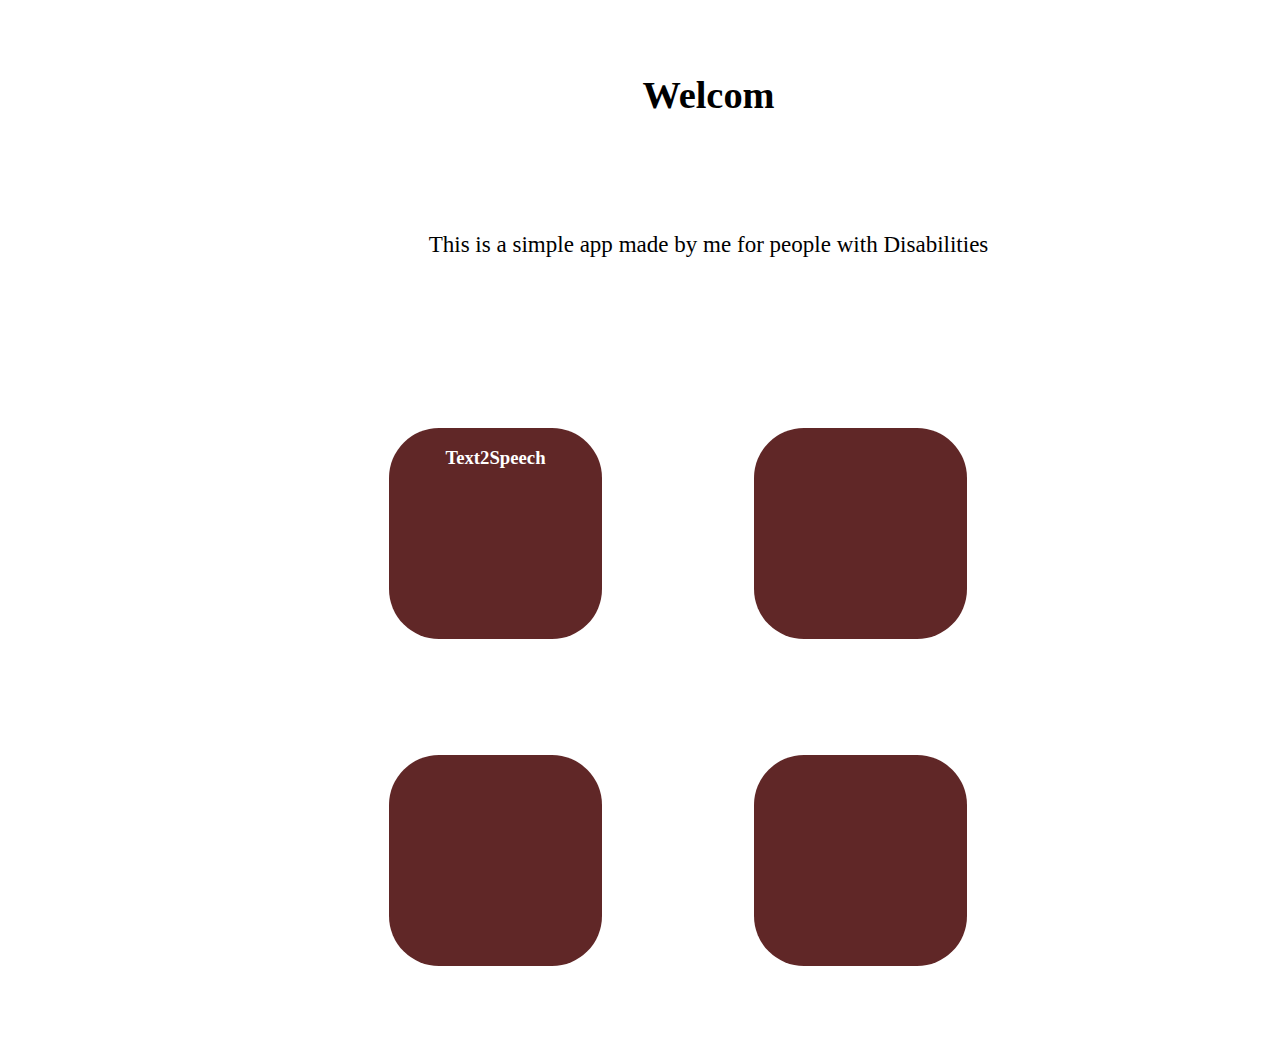
<file: index.html>
<!DOCTYPE html>
<html lang="en">
<head>
    <meta charset="UTF-8">
    <meta http-equiv="X-UA-Compatible" content="IE=edge">
    <meta name="viewport" content="width=device-width, initial-scale=1.0">
    <link rel="stylesheet" href="/style.css">
    <title>Document</title>
</head>
<body>


    <div id="Frame1"><h1>Welcom</h1>
    
    <p>This is a simple app made by me for people with Disabilities</p></div>

    <div id="Frame2"><h3><a href="/HtmlFiles/Text-2-Speech.html">Text2Speech </a></h3></div>

    <div id="Frame3"></div>

    <div id="Frame4"></div>

    <div id="Frame5"></div>


</body>
</html>
</file>
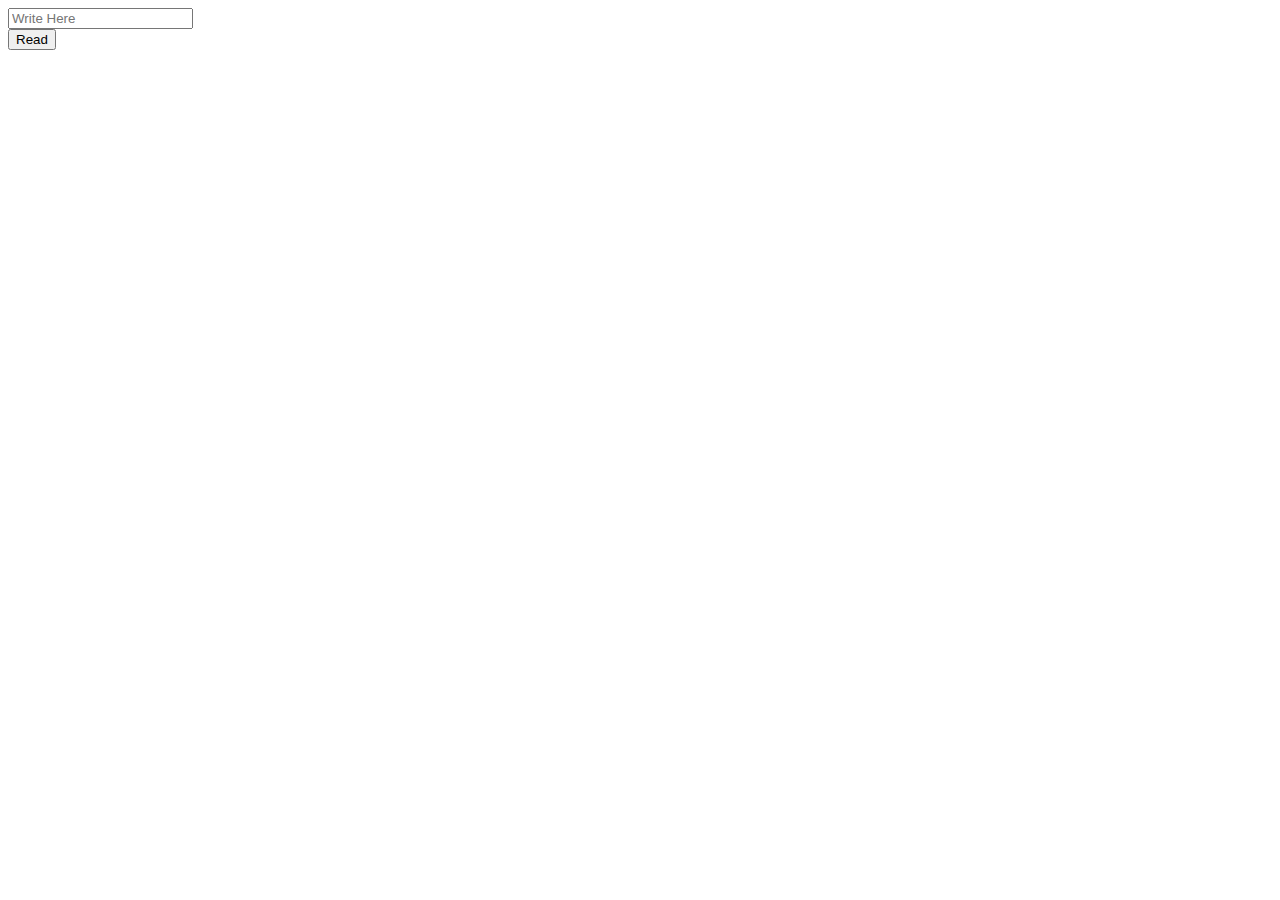
<file: HtmlFiles/Text-2-Speech.html>
<!DOCTYPE html>
<html lang="en">
<head>
    <meta charset="UTF-8">
    <meta http-equiv="X-UA-Compatible" content="IE=edge">
    <meta name="viewport" content="width=device-width, initial-scale=1.0">
    <title>Document</title>
    <!-- CSS only -->
<link href="https://cdn.jsdelivr.net/npm/bootstrap@5.2.3/dist/css/bootstrap.min.css" rel="stylesheet" integrity="sha384-rbsA2VBKQhggwzxH7pPCaAqO46MgnOM80zW1RWuH61DGLwZJEdK2Kadq2F9CUG65" crossorigin="anonymous">
</head>
<body>
    
    <div class="container">
        <div class="input-group input-group-lg">
            <!-- <div class="input-group-prepend">
              <span class="input-group-text" id="inputGroup-sizing-lg">Large</span>
            </div> -->
            <input type="text" id="ipB1" class="form-control" aria-label="Large" aria-describedby="inputGroup-sizing-sm" placeholder="Write Here">
          </div>
    </div>

    <button id="R1" class="btn btn-primary">Read</button>

<script src="/JS file/text-2-speach.js"></script>
</body>
</html>
</file>
<file: style.css>
/* Desktop - 1 */
body{
position: relative;
width: 1440px;
height: 1024px;

background: #FFFFFF;
}

/* Frame 1 */
#Frame1{
position: absolute;
width: 1009px;
height: 334px;
left: 196px;
top: 39px;


white-space: pre-wrap;
white-space: -moz-pre-wrap;
white-space: -pre-wrap;
white-space: -o-pre-wrap;
word-wrap: break-word;

/* background: #DF4343; */
/* border-radius: 20px; */
}

#Frame1,h1{
    text-align: center;
}

#Frame1,p{
    text-align: center;

    font-size: larger;
}


/* Frame 2 */
#Frame2{
position: absolute;
width: 213px;
height: 211px;
left: 381px;
top: 420px;

background: #602727;
border-radius: 50px;

text-align: center;

color: #FFFFFF;
}
a:visited{
    color:white;
  }
#Frame,a{
    text-decoration: none;

    color: #FFFFFF;

}

/* Frame 3 */
#Frame3{
position: absolute;
width: 213px;
height: 211px;
left: 746px;
top: 420px;

background: #602727;
border-radius: 50px;
}

/* Frame 4 */
#Frame4{
position: absolute;
width: 213px;
height: 211px;
left: 746px;
top: 747px;

background: #602727;
border-radius: 50px;
}

/* Frame 5 */
#Frame5{
position: absolute;
width: 213px;
height: 211px;
left: 381px;
top: 747px;

background: #602727;
border-radius: 50px;
}
</file>
